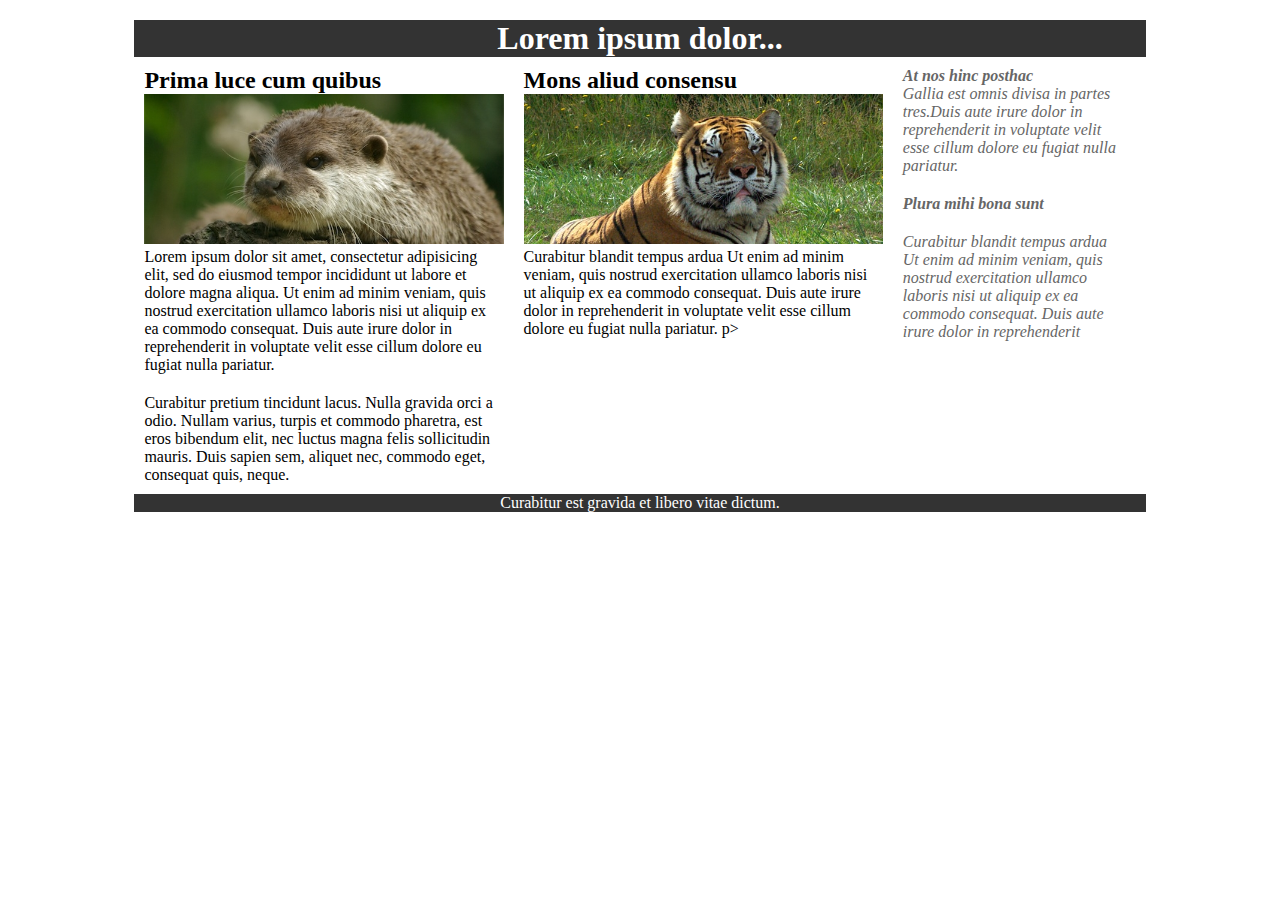
<file: Javier_Penas_CODE/index.html>
<!DOCTYPE html>
<!--
To change this license header, choose License Headers in Project Properties.
To change this template file, choose Tools | Templates
and open the template in the editor.
-->
<html>
    <head>
        <title>TODO supply a title</title>
        <meta charset="UTF-8">
        <meta name="viewport" content="width=device-width">
        <link rel="stylesheet" type="text/css" href="estiloflex.css">
    </head>
    <body>
        <div id="container">  
            <header>  
                <h1>Lorem ipsum dolor...</h1>  
            </header>  
            <main>  
                <article>  
                    <h2>Prima luce cum quibus</h2>  
                    <figure><img src="nutria.jpg" alt="Nutria" /></figure>  

                    <p>
                        Lorem ipsum dolor sit amet, consectetur adipisicing elit, sed do eiusmod tempor incididunt ut labore et dolore magna 
                        aliqua. Ut enim ad minim veniam, quis nostrud exercitation ullamco laboris nisi ut aliquip ex ea commodo consequat.
                        Duis aute irure dolor in reprehenderit in voluptate velit esse cillum dolore eu fugiat nulla pariatur. 
                        
                    </p>
                    <p>
                        Curabitur pretium tincidunt lacus. Nulla gravida orci a odio. Nullam varius, turpis et commodo pharetra, est eros 
                        bibendum elit, nec luctus magna felis sollicitudin mauris. Duis sapien sem, aliquet nec, commodo eget, consequat quis, neque.
                        
                    </p>

                </article>  
                <article>  
                    <h2>Mons aliud consensu</h2>  
                    <figure><img src="tigre.jpg" alt="Tigre" /></figure>  
                    <p>Curabitur blandit tempus ardua Ut enim ad minim veniam, quis nostrud exercitation ullamco laboris nisi ut aliquip ex ea commodo consequat.
                        Duis aute irure dolor in reprehenderit in voluptate velit esse cillum dolore eu fugiat nulla pariatur. p>  
                </article>  
                <aside>  
                    <h4>At nos hinc posthac</h4>  
                    <p>Gallia est omnis divisa in partes tres.Duis aute irure dolor in reprehenderit in voluptate velit esse cillum dolore eu fugiat nulla pariatur.</p>  
                    <h4>Plura mihi bona sunt</h4>  
                    <p>Curabitur blandit tempus ardua Ut enim ad minim veniam, quis nostrud exercitation ullamco laboris nisi ut aliquip ex ea commodo consequat.
                        Duis aute irure dolor in reprehenderit</p>  
                </aside>  
            </main>  
            <footer>  
                <p>Curabitur est gravida et libero vitae dictum.</p>  
            </footer>  
        </div>
    </body>
</html>
</file>
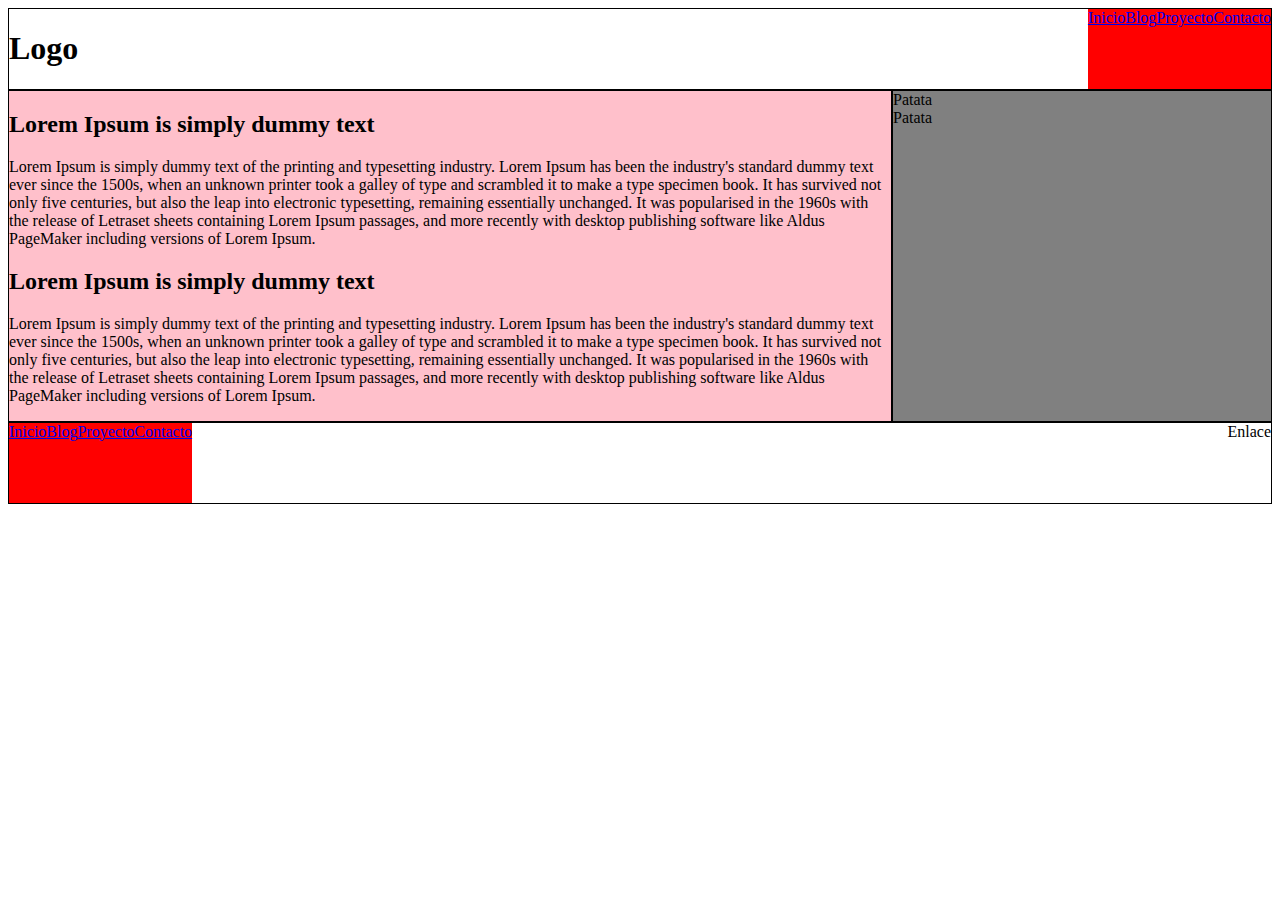
<file: Javier_Penas_CODE/flex.html>
<!DOCTYPE html>

<html>

	<head>
		<title>Flex</title>
		<meta http-equiv="Content-Type" content="text/html; charset=UTF-8"/>
		<meta name="viewport" content="width=device-width"/>
		<link href="flex.css" rel="stylesheet" type="text/css" media="screen" />		
	</head>

	<body>
	
		<div id="contenedor">
		
			<header>
				<h1>Logo</h1>
				<nav>
					<a href="#">Inicio</a>
					<a href="#">Blog</a>
					<a href="#">Proyecto</a>
					<a href="#">Contacto</a>
				</nav>
			</header>
			
			<div id="centro">
				<main>
					<article>
						<h2>Lorem Ipsum is simply dummy text</h2>
						<p>Lorem Ipsum is simply dummy text of the printing and typesetting industry. Lorem Ipsum has been the industry's standard dummy text ever since the 1500s, when an unknown printer took a galley of type and scrambled it to make a type specimen book. It has survived not only five centuries, but also the leap into electronic typesetting, remaining essentially unchanged. It was popularised in the 1960s with the release of Letraset sheets containing Lorem Ipsum passages, and more recently with desktop publishing software like Aldus PageMaker including versions of Lorem Ipsum.</p>
					</article>
					<article>
						<h2>Lorem Ipsum is simply dummy text</h2>
						<p>Lorem Ipsum is simply dummy text of the printing and typesetting industry. Lorem Ipsum has been the industry's standard dummy text ever since the 1500s, when an unknown printer took a galley of type and scrambled it to make a type specimen book. It has survived not only five centuries, but also the leap into electronic typesetting, remaining essentially unchanged. It was popularised in the 1960s with the release of Letraset sheets containing Lorem Ipsum passages, and more recently with desktop publishing software like Aldus PageMaker including versions of Lorem Ipsum.</p>
					</article>

				</main>
				<aside>
					<div>Patata</div>
					<div>Patata</div>
				</aside>			
			</div>
			
			<footer>
				<nav>
					<a href="#">Inicio</a>
					<a href="#">Blog</a>
					<a href="#">Proyecto</a>
					<a href="#">Contacto</a>
				</nav>
				<div>Enlace</div>
			</footer>
			
		</div>
		
	</body>

</html>
</file>
<file: Javier_Penas_CODE/estiloflex.css>
h1, h2, h4, p, figure, img {  
    margin: 0;  
    padding:0;
}  
#container {  
    width: 80%;  
    margin: 20px auto;  
}  
header, footer {  
    clear: both;  
    background-color: #333;  
    color: #fff;  
    text-align: center;  
}  
article, aside {  
    float: left;  
    padding: 10px;  
}  
article {  
    box-sizing: border-box;
    width: 37.5%;  
}  
aside {  
    box-sizing: border-box;
    width: 24%;
    font-style: italic;  
    color: #666;  
}  
figure img {  
    width: 37,5%; 
	max-width: 100%;
}  

p ~ p, h4 ~ h4 {  
    margin-top: 20px;  
}
</file>
<file: Javier_Penas_CODE/flex.css>
#contenedor{

	font-family: Verdana;
	display: flex;
	flex-direction: column;
	justify-content: space-between;
}

header, footer{
	border: 1px solid black;
	display: flex;
	flex-direction: row;
	justify-content: space-between;
	height: 5em;
	
}

main{
	border: 1px solid black;
	width: 70%;
	background-color: pink;
}
aside{
	border: 1px solid black;
	width: 30%;
	background-color: grey;
}
nav{
	display: flex;
	flex-direction: row;
	justify-content: space-between;
		background-color: red;
	
}

#centro{
	display: flex;
	flex-direction: row;
}

@media screen and (max-width: 700px){
	aside{
		display: none;
	}
	main{
		width: 100%;
	}
}
</file>
